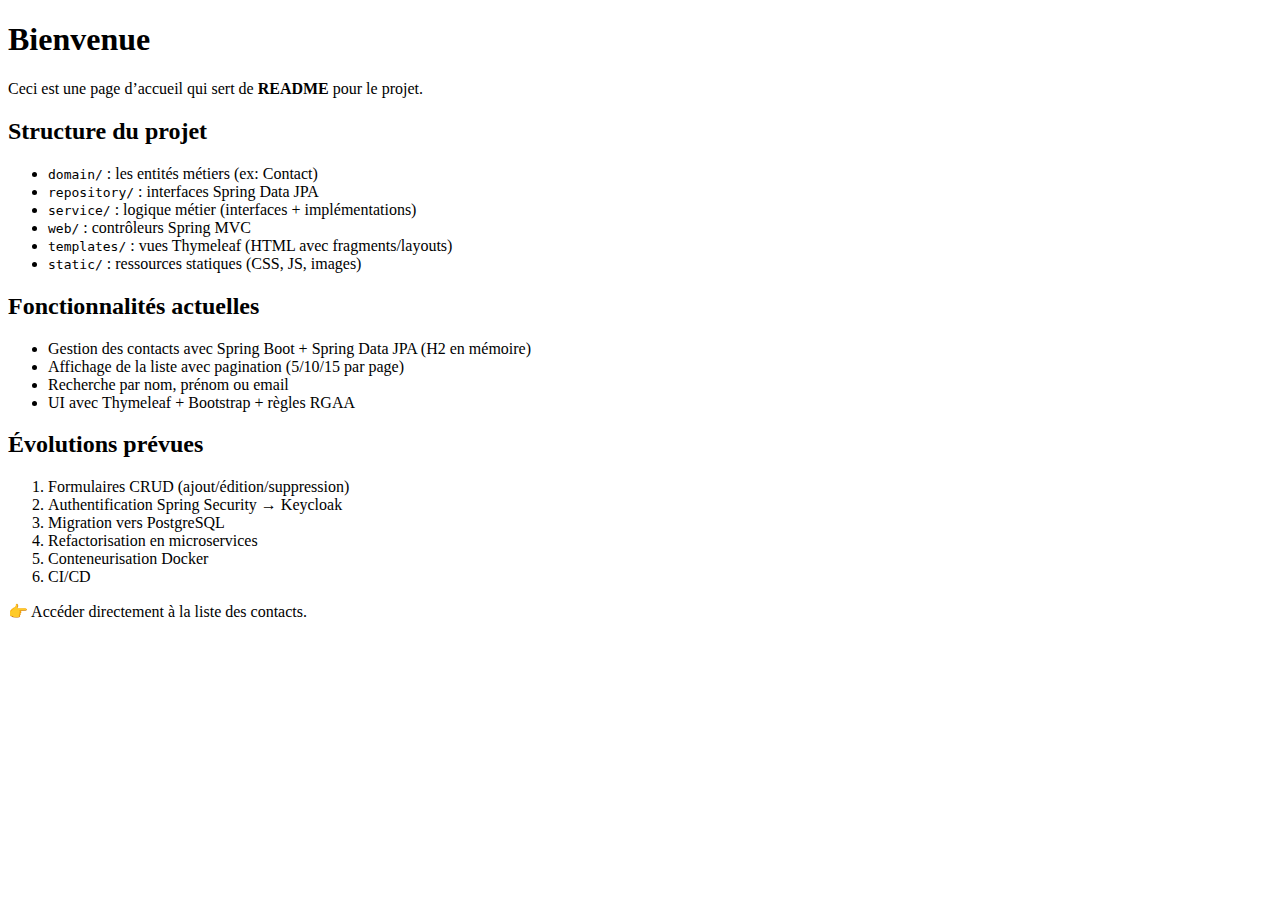
<file: src/main/resources/templates/home/index.html>
<!DOCTYPE html>
<html xmlns:th="http://www.thymeleaf.org" lang="fr"
      th:replace="~{layout/main :: page(~{::section})}"
      th:with="pageTitle=${pageTitle}">
<head></head>
<body>
<section>
    <h1 th:text="${pageTitle}">Bienvenue</h1>

    <p>
        Ceci est une page d’accueil qui sert de <strong>README</strong> pour le projet.
    </p>

    <h2>Structure du projet</h2>
    <ul>
        <li><code>domain/</code> : les entités métiers (ex: Contact)</li>
        <li><code>repository/</code> : interfaces Spring Data JPA</li>
        <li><code>service/</code> : logique métier (interfaces + implémentations)</li>
        <li><code>web/</code> : contrôleurs Spring MVC</li>
        <li><code>templates/</code> : vues Thymeleaf (HTML avec fragments/layouts)</li>
        <li><code>static/</code> : ressources statiques (CSS, JS, images)</li>
    </ul>

    <h2>Fonctionnalités actuelles</h2>
    <ul>
        <li>Gestion des contacts avec Spring Boot + Spring Data JPA (H2 en mémoire)</li>
        <li>Affichage de la liste avec pagination (5/10/15 par page)</li>
        <li>Recherche par nom, prénom ou email</li>
        <li>UI avec Thymeleaf + Bootstrap + règles RGAA</li>
    </ul>

    <h2>Évolutions prévues</h2>
    <ol>
        <li>Formulaires CRUD (ajout/édition/suppression)</li>
        <li>Authentification Spring Security → Keycloak</li>
        <li>Migration vers PostgreSQL</li>
        <li>Refactorisation en microservices</li>
        <li>Conteneurisation Docker</li>
        <li>CI/CD</li>
    </ol>

    <p>
        👉 Accéder directement à la
        <a th:href="@{/contacts}">liste des contacts</a>.
    </p>
</section>
</body>
</html>
</file>
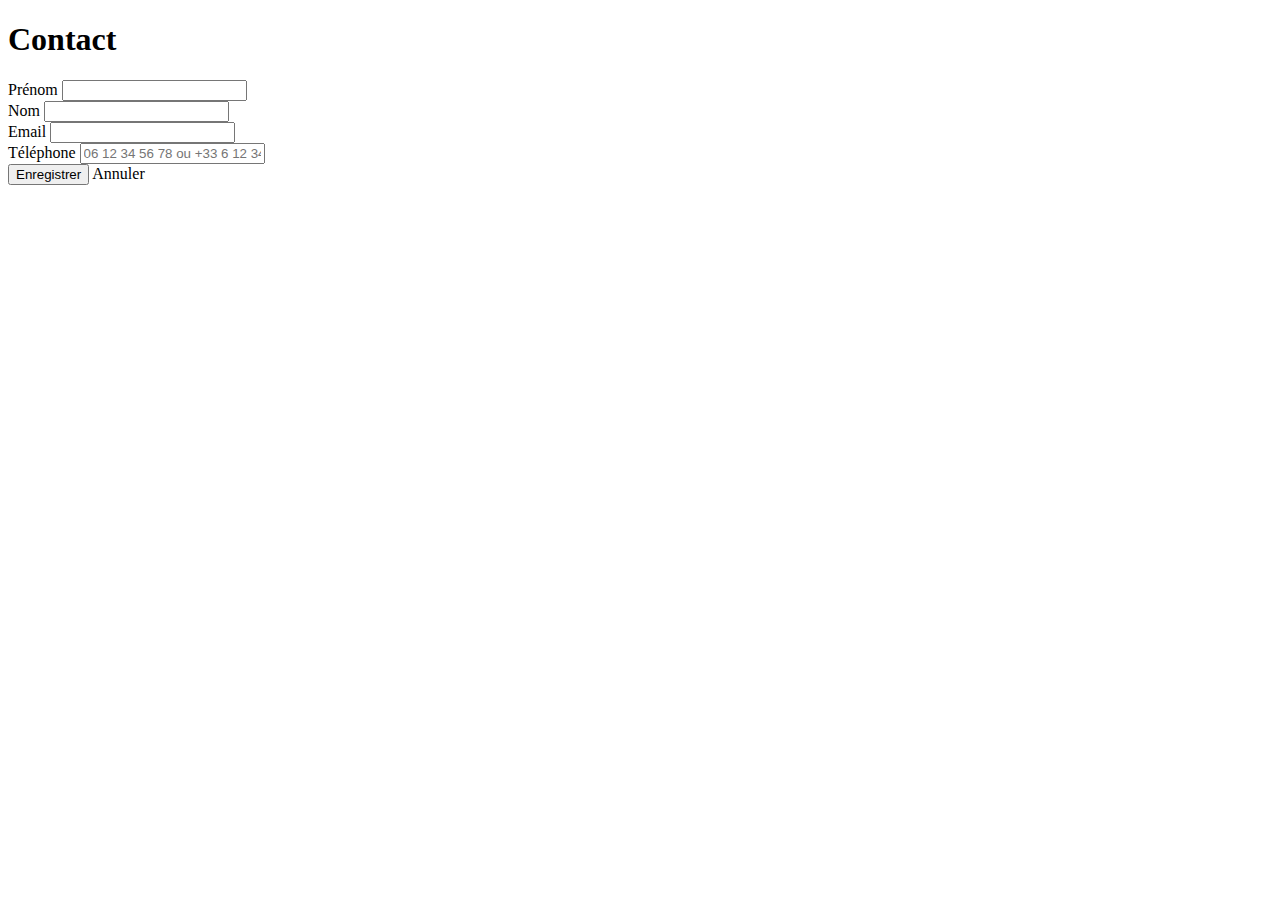
<file: src/main/resources/templates/contact/form.html>
<!DOCTYPE html>
<html xmlns:th="http://www.thymeleaf.org" lang="fr"
      th:replace="~{layout/main :: page(~{::section})}"
      th:with="pageTitle=${pageTitle}">
<body>
<section>
    <h1 th:text="${pageTitle}">Contact</h1>

    <form th:action="${contact.id} == null
                        ? @{/contacts}
                        : @{/contacts/{id}(id=${contact.id})}"
          th:object="${contact}"
          method="post"
          class="needs-validation" novalidate>

        <!-- id caché pour conserver l'identité en cas de réaffichage -->
        <input type="hidden" th:if="*{id}" th:field="*{id}"/>

        <div class="form-group">
            <label for="firstName">Prénom</label>
            <input type="text" id="firstName" th:field="*{firstName}" class="form-control" required>
            <div class="invalid-feedback" th:if="${#fields.hasErrors('firstName')}" th:errors="*{firstName}"></div>
        </div>

        <div class="form-group">
            <label for="lastName">Nom</label>
            <input type="text" id="lastName" th:field="*{lastName}" class="form-control" required>
            <div class="invalid-feedback" th:if="${#fields.hasErrors('lastName')}" th:errors="*{lastName}"></div>
        </div>

        <div class="form-group">
            <label for="email">Email</label>
            <input type="email" id="email" th:field="*{email}" class="form-control" required>
            <div class="invalid-feedback" th:if="${#fields.hasErrors('email')}" th:errors="*{email}"></div>
        </div>

        <div class="form-group">
            <label for="phone">Téléphone</label>
            <input type="text" id="phone" th:field="*{phone}" class="form-control"
                   placeholder="06 12 34 56 78 ou +33 6 12 34 56 78">
            <div class="invalid-feedback" th:if="${#fields.hasErrors('phone')}" th:errors="*{phone}"></div>
        </div>

        <button type="submit" class="btn btn-success"
                th:text="${contact.id} == null ? 'Enregistrer' : 'Mettre à jour'">
            Enregistrer
        </button>
        <a th:href="@{/contacts}" class="btn btn-secondary">Annuler</a>
    </form>
</section>
</body>
</html>
</file>
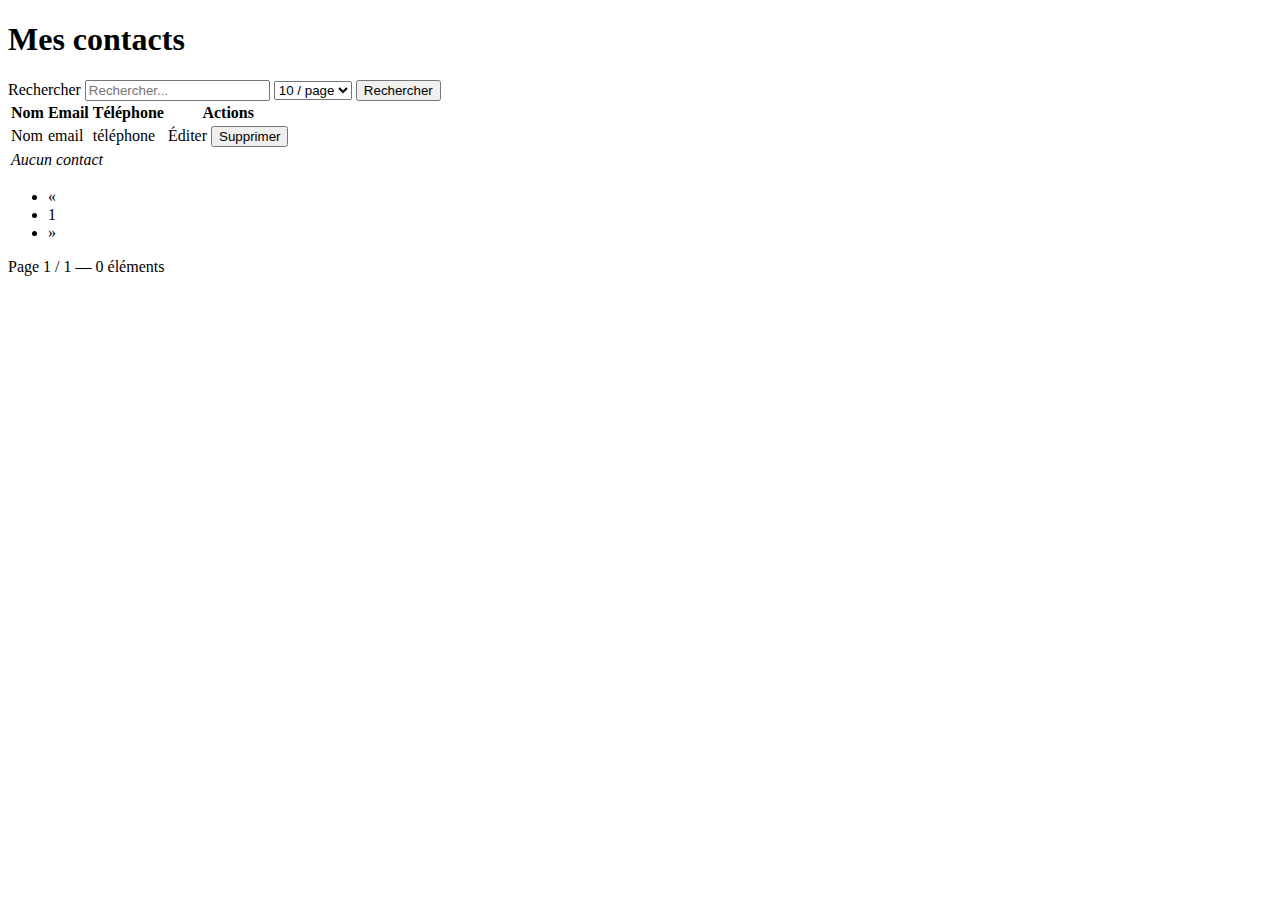
<file: src/main/resources/templates/contact/list.html>
<!DOCTYPE html>
<html xmlns:th="http://www.thymeleaf.org" lang="fr"
      th:replace="~{layout/main :: page(~{::section})}"
      th:with="pageTitle=${pageTitle}">
<head>
    <title>Contacts</title>
</head>
<body>
<section>
    <h1 class="h2" th:text="${pageTitle}">Mes contacts</h1>

    <div th:if="${msg}" class="alert alert-success" role="alert" th:text="${msg}"></div>

    <form class="form-inline mb-3" method="get" th:action="@{/contacts}">
        <label class="sr-only" for="search">Rechercher</label>
        <input id="search" class="form-control mr-2" type="text" name="q"
               th:value="${q}" placeholder="Rechercher...">

        <label>
            <select name="size" class="form-control mr-2" onchange="this.form.page.value=0; this.form.submit()">
                <option th:each="s : ${pageSizes}"
                        th:value="${s}"
                        th:selected="${s} == ${size}"
                        th:text="${s} + ' / page'">10 / page
                </option>
            </select>
        </label>

        <input type="hidden" name="page" value="0"/>
        <button class="btn btn-primary" type="submit">Rechercher</button>
    </form>


    <table class="table table-striped table-bordered">
        <thead class="thead-light">
        <tr>
            <th scope="col">Nom</th>
            <th scope="col">Email</th>
            <th scope="col">Téléphone</th>
            <th scope="col">Actions</th>
        </tr>
        </thead>
        <tbody>
        <!-- Boucle Thymeleaf -->
        <tr th:each="c : ${contacts}">
            <td data-label="Nom" th:text="|${c.lastName} ${c.firstName}|">Nom</td>
            <td data-label="Email" th:text="${c.email}">email</td>
            <td data-label="Téléphone" th:text="${c.phone}">téléphone</td>
            <td data-label="Actions">
                <a class="btn btn-sm btn-secondary" th:href="@{|/contacts/${c.id}/edit|}">Éditer</a>
                <form th:action="@{|/contacts/${c.id}|}" method="post" style="display:inline">
                    <button class="btn btn-sm btn-danger"
                            type="submit"
                            onclick="return confirm('Supprimer ?')">
                        Supprimer
                    </button>
                </form>
            </td>
        </tr>

        <!-- Cas aucun contact -->
        <tr th:if="${#lists.isEmpty(contacts)}">
            <td colspan="4"><em>Aucun contact</em></td>
        </tr>
        </tbody>
    </table>

    <nav aria-label="Pagination" class="mt-3">
        <ul class="pagination">

            <!-- Précédent -->
            <li class="page-item" th:classappend="${contactsPage.first} ? 'disabled'">
                <a class="page-link"
                   th:href="@{/contacts(page=${contactsPage.number-1}, size=${size}, q=${q})}"
                   aria-label="Précédent">«</a>
            </li>

            <!-- Numéros de page -->
            <li class="page-item"
                th:each="i : ${#numbers.sequence(0, contactsPage.totalPages-1)}"
                th:classappend="${i} == ${contactsPage.number} ? 'active'">
                <a class="page-link"
                   th:text="${i+1}"
                   th:href="@{/contacts(page=${i}, size=${size}, q=${q})}">1</a>
            </li>

            <!-- Suivant -->
            <li class="page-item" th:classappend="${contactsPage.last} ? 'disabled'">
                <a class="page-link"
                   th:href="@{/contacts(page=${contactsPage.number+1}, size=${size}, q=${q})}"
                   aria-label="Suivant">»</a>
            </li>
        </ul>

        <!-- Info page courante -->
        <p class="text-muted small mb-0">
            Page <span th:text="${contactsPage.number + 1}">1</span>
            / <span th:text="${contactsPage.totalPages}">1</span> —
            <span th:text="${contactsPage.totalElements}">0</span> éléments
        </p>
    </nav>

</section>
</body>
</html>
</file>
